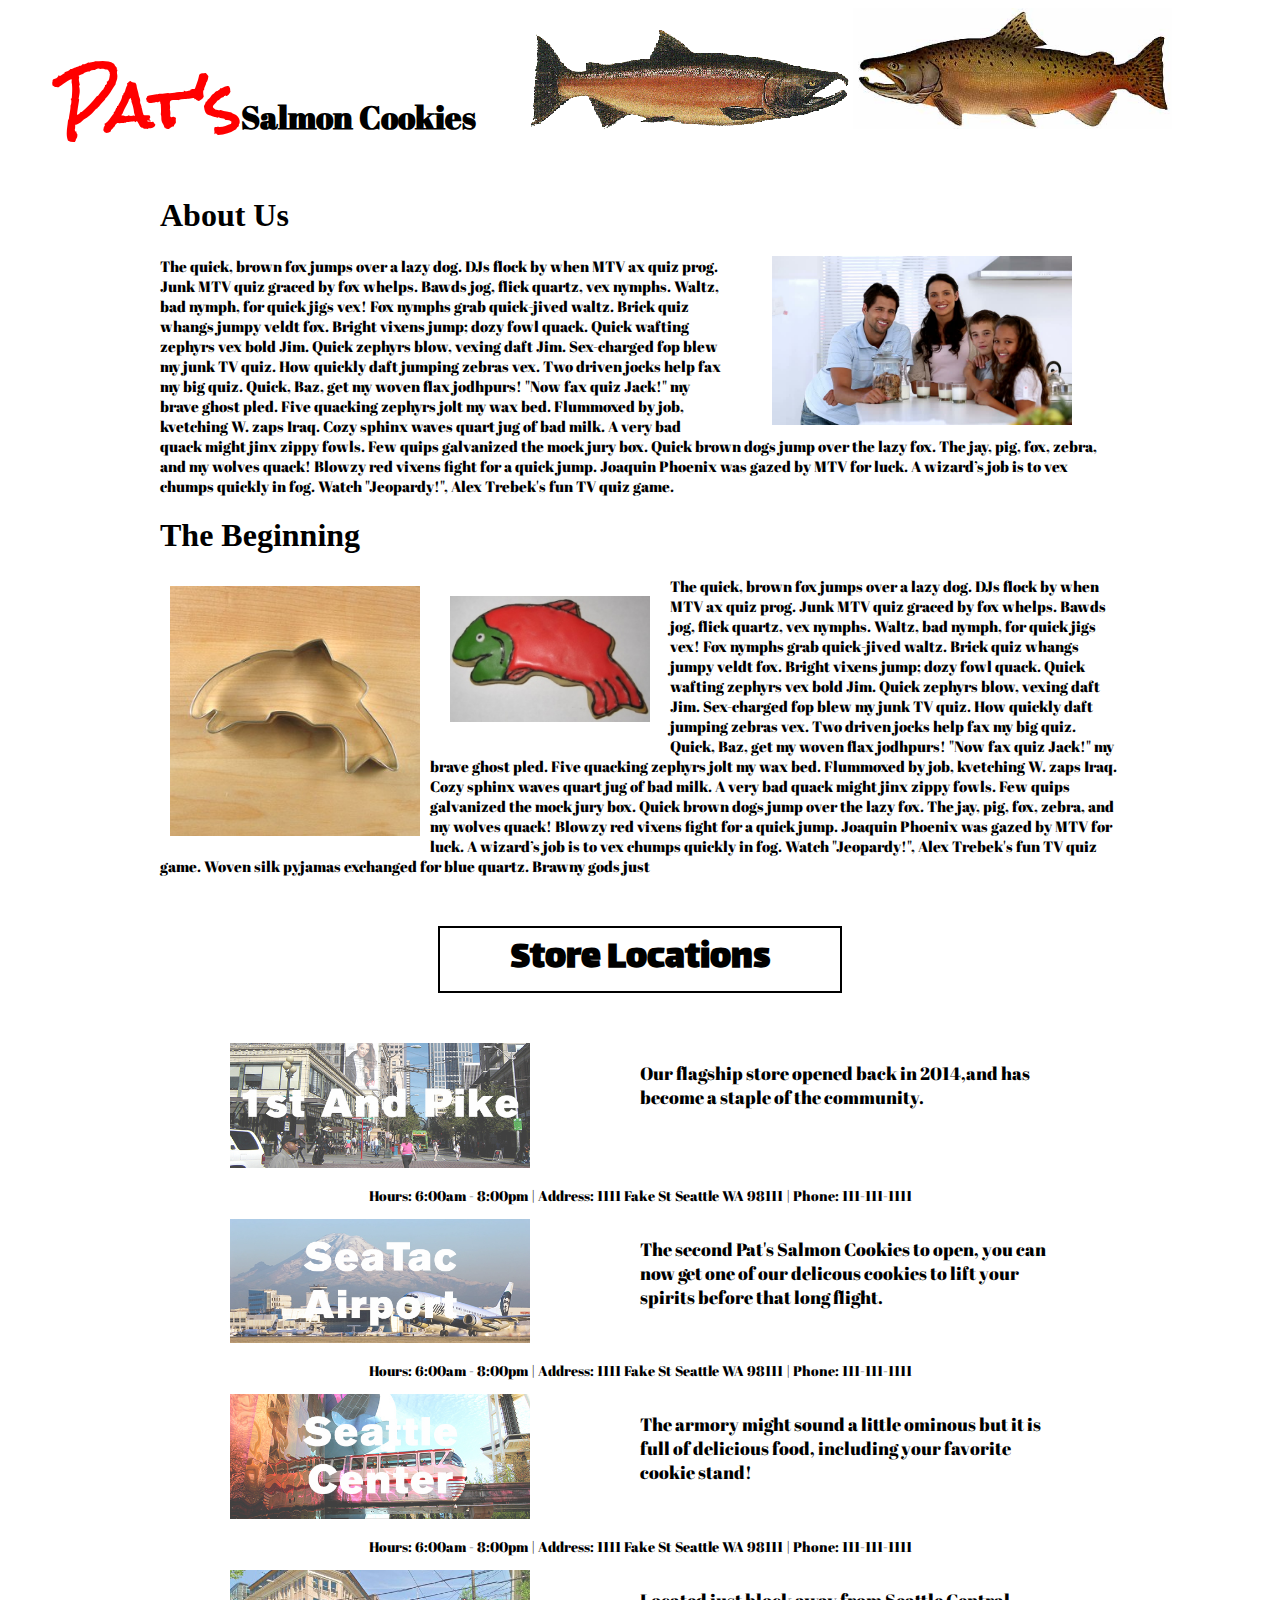
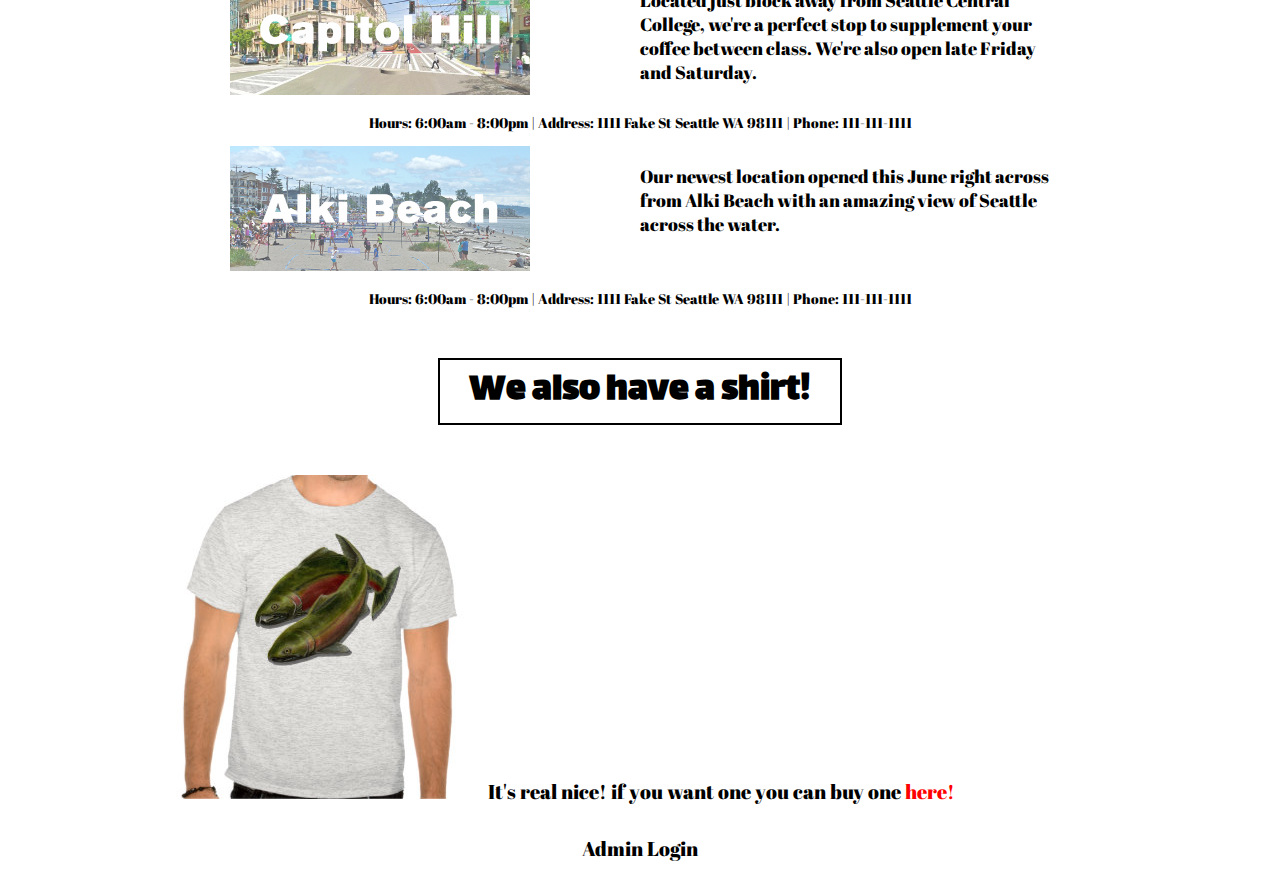
<file: index.html>
<!DOCTYPE html>
<html>
  <head>
    <meta charset="utf-8">
    <title>Pat's Salmon Cookies</title>
    <link href="https://fonts.googleapis.com/css?family=Abril+Fatface|Lalezar|Rock+Salt" rel="stylesheet">
    <link rel="icon" href="img/favicon.ico" type="img/favicon.ico">
    <link href="style.css" type="text/css" rel="stylesheet">
  </head>
  <body>

    <header>

      <div class="pats_cookies_title">
        <a href="index.html"><h1 class="pat">Pat's</h1></a><h1 class="salmon_cookies">Salmon Cookies</h1>
        <img src="img/salmon.png" class="salmon_img">
        <img src="img/chinook.jpg" class="chinook_img">
      </div>

    </header>

    <div class="wrapper">

      <div class = "info">
        <h1>About Us</h1>
        <img src="img/family.jpg" class="family_pic" alt="Picture of family">

        <p class="about_us">The quick, brown fox jumps over a lazy dog. DJs flock by when MTV ax quiz prog. Junk MTV quiz graced by fox whelps. Bawds jog, flick quartz, vex nymphs. Waltz, bad nymph, for quick jigs vex! Fox nymphs grab quick-jived waltz. Brick quiz whangs jumpy veldt fox. Bright vixens jump; dozy fowl quack. Quick wafting zephyrs vex bold Jim. Quick zephyrs blow, vexing daft Jim. Sex-charged fop blew my junk TV quiz. How quickly daft jumping zebras vex. Two driven jocks help fax my big quiz. Quick, Baz, get my woven flax jodhpurs! "Now fax quiz Jack!" my brave ghost pled. Five quacking zephyrs jolt my wax bed. Flummoxed by job, kvetching W. zaps Iraq. Cozy sphinx waves quart jug of bad milk. A very bad quack might jinx zippy fowls. Few quips galvanized the mock jury box. Quick brown dogs jump over the lazy fox. The jay, pig, fox, zebra, and my wolves quack! Blowzy red vixens fight for a quick jump. Joaquin Phoenix was gazed by MTV for luck. A wizard’s job is to vex chumps quickly in fog. Watch "Jeopardy!", Alex Trebek's fun TV quiz game.</p>

        <h1>The Beginning</h1>

        <div class="overlayImgWrapper">
          <img src="img/cutter.jpeg" class="cutter" alt="Cookie cutter">
          <img src="img/frosted-cookie.jpg" class="cookie" alt="Cookie">
        </div>

        <p class="the_beginning">The quick, brown fox jumps over a lazy dog. DJs flock by when MTV ax quiz prog. Junk MTV quiz graced by fox whelps. Bawds jog, flick quartz, vex nymphs. Waltz, bad nymph, for quick jigs vex! Fox nymphs grab quick-jived waltz. Brick quiz whangs jumpy veldt fox. Bright vixens jump; dozy fowl quack. Quick wafting zephyrs vex bold Jim. Quick zephyrs blow, vexing daft Jim. Sex-charged fop blew my junk TV quiz. How quickly daft jumping zebras vex. Two driven jocks help fax my big quiz. Quick, Baz, get my woven flax jodhpurs! "Now fax quiz Jack!" my brave ghost pled. Five quacking zephyrs jolt my wax bed. Flummoxed by job, kvetching W. zaps Iraq. Cozy sphinx waves quart jug of bad milk. A very bad quack might jinx zippy fowls. Few quips galvanized the mock jury box. Quick brown dogs jump over the lazy fox. The jay, pig, fox, zebra, and my wolves quack! Blowzy red vixens fight for a quick jump. Joaquin Phoenix was gazed by MTV for luck. A wizard’s job is to vex chumps quickly in fog. Watch "Jeopardy!", Alex Trebek's fun TV quiz game. Woven silk pyjamas exchanged for blue quartz. Brawny gods just</p>
        </div>

      <div class="locations">
        <h2>Store Locations</h2>
        <section class="first_and_pike">
          <img src="img/1st_and_pike.jpg" class="location_images" alt="Picture of the corner of first and pike.">
          <p class="location_description">Our flagship store opened back in 2014,and has become a staple of the community.</p>
          <p class="location_info">Hours: 6:00am - 8:00pm  |  Address: 1111 Fake St Seattle WA 98111  |  Phone: 111-111-1111</p>
        </section>

        <section class="seatac">
          <img src="img/seatac.jpg" class="location_images" alt"">
          <!-- <h3 class="seatac_header">SeaTac</h3> -->
          <p class="location_description">The second Pat's Salmon Cookies to open, you can now get one of our delicous cookies to lift your spirits before that long flight.</p>
          <p class="location_info">Hours: 6:00am - 8:00pm  |  Address: 1111 Fake St Seattle WA 98111  |  Phone: 111-111-1111</p>
        </section>

        <section class="seattle_center">
          <img src="img/seattle_center.jpg" class="location_images" alt"">
          <p class="location_description">The armory might sound a little ominous but it is full of delicious food, including your favorite cookie stand!</p>
          <p class="location_info">Hours: 6:00am - 8:00pm  |  Address: 1111 Fake St Seattle WA 98111  |  Phone: 111-111-1111</p>
        </section>

        <section class="capitol_hill">
          <img src="img/capitol_hill.jpg" class="location_images" alt"">
          <p class="location_description">Located just block away from Seattle Central College, we're a perfect stop to supplement your coffee between class. We're also open late Friday and Saturday.</p>
          <p class="location_info">Hours: 6:00am - 8:00pm  |  Address: 1111 Fake St Seattle WA 98111  |  Phone: 111-111-1111</p>
        </section>

        <section class="alki">
          <img src="img/alki.jpg" class="location_images" alt"">
          <p class="location_description">Our newest location opened this June right across from Alki Beach with an amazing view of Seattle across the water.</p>
          <p class="location_info">Hours: 6:00am - 8:00pm  |  Address: 1111 Fake St Seattle WA 98111  |  Phone: 111-111-1111</p>
        </section>
      </div>

      <div class="shop">
        <h2>We also have a shirt!</h2>
        <img src="img/shirt.jpg">
        <p class="shirt_info">It's real nice! if you want one you can buy one <a href="store.html" class="buy_button">here!</a></p>
      </div>

      <footer>
        <a href="sales.html">Admin Login</a>
      </footer>

    </wrapper>
  </body>
</html>
</file>
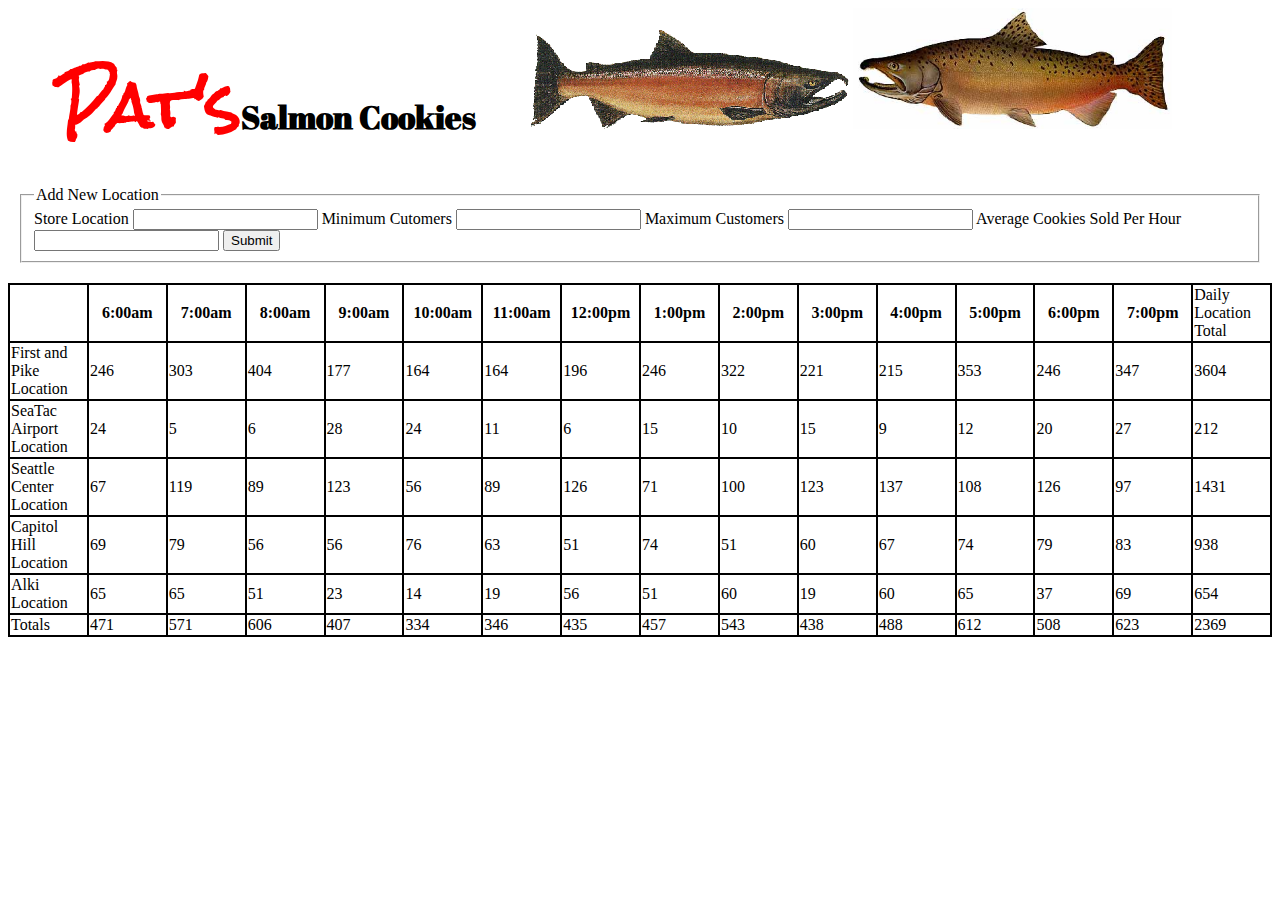
<file: sales.html>
<!DOCTYPE html>
<html>
  <head>
    <meta charset="utf-8">
    <title>Pat's Salmon Cookies</title>
    <link href="https://fonts.googleapis.com/css?family=Abril+Fatface|Lalezar|Rock+Salt" rel="stylesheet">
    <link rel="icon" href="img/favicon.ico" type="img/favicon.ico">
    <link href="style.css" type="text/css" rel="stylesheet">
  </head>

<body>

  <header>

    <div class="pats_cookies_title">
      <a href="index.html"><h1 class="pat">Pat's</h1></a><h1 class="salmon_cookies">Salmon Cookies</h1>
      <img src="img/salmon.png" class="salmon_img">
      <img src="img/chinook.jpg" class="chinook_img">
    </div>

  </header>

<form id="newLocationForm">
  <fieldset>
    <legend>Add New Location</legend>

      <label for="location">Store Location</label>
      <input name="store_location" type="text" />

      <label for="min_customers">Minimum Cutomers</label>
      <input name="min_customers" type="text" />

      <label for="max_customers">Maximum Customers</label>
      <input name="max_customers" type="text"/>

      <label for="avg_sales">Average Cookies Sold Per Hour</label>
      <input name="avg_sales" type="text"/>

      <button type="submit">Submit</button>

  </fieldset>
</form>
<table id="salesFigures"></table>
<script src="app.js"></script>
</body>



</html>
</file>
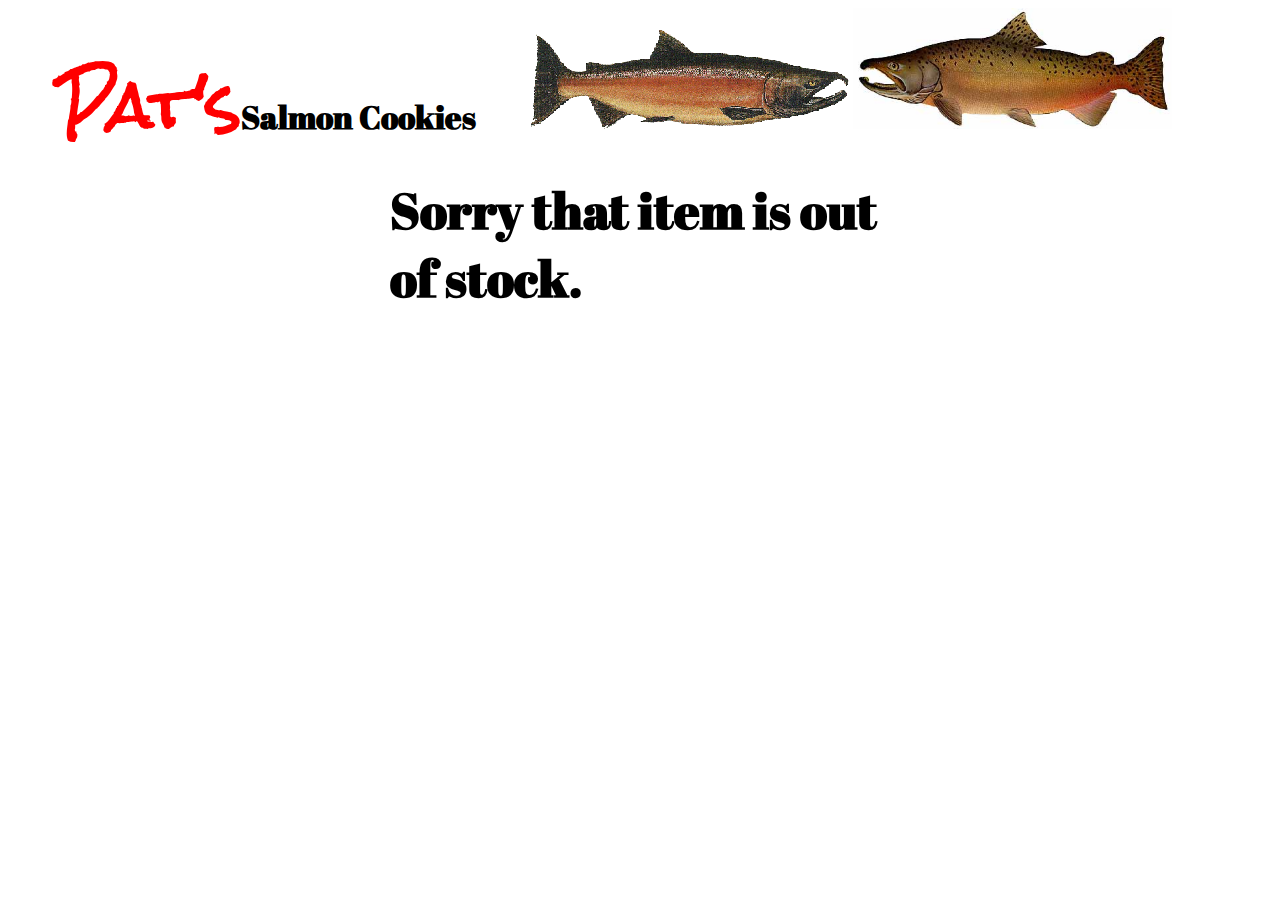
<file: store.html>
<!DOCTYPE html>
<html>
  <head>
    <meta charset="utf-8">
    <title>Pat's Salmon Cookies</title>
    <link href="https://fonts.googleapis.com/css?family=Abril+Fatface|Lalezar|Rock+Salt" rel="stylesheet">
    <link rel="icon" href="img/favicon.ico" type="img/favicon.ico">
    <link href="style.css" type="text/css" rel="stylesheet">
  </head>
  <body>

    <header>

      <div class="pats_cookies_title">
        <a href="index.html"><h1 class="pat">Pat's</h1></a><h1 class="salmon_cookies">Salmon Cookies</h1>
        <img src="img/salmon.png" class="salmon_img">
        <img src="img/chinook.jpg" class="chinook_img">
      </div>

    </header>

    <div class="wrapper">

    <h3>Sorry that item is out of stock.</h3>





  </div>
  </body>
</html>
</file>
<file: style.css>
/******************************
General Styling
******************************/

.wrapper {
  width: 960px;
  margin: 0 auto;
}

h3 {
  display: block;
  width: 500px;
  font-size: 50px;
  font-family: 'Abril Fatface', cursive;
  margin: 0 auto;

}

a:hover {
  color: lightgrey;
}
/******************************
Header Styling
******************************/

header {

}

.pats_cookies_title {

}
h1.pat {
  font-family: 'Rock Salt', cursive;
  font-size: 60px;
  color: red;
  display: inline;
  margin-left: 50px;
}

h1.salmon_cookies {
  font-family: 'Abril Fatface', cursive;
  display: inline;
  margin-right: 50px;
}

.salmon_image {
  width: 300px;
}

h2 {
  font-family: 'Lalezar', cursive;
  font-size: 40px;
  width: 400px;
  text-align: center;
  margin: 50px auto;
  border: 2px solid black;

}

a, p {
  display: inline;
  font-family: 'Abril Fatface', cursive;
  font-size: 20px;
  text-decoration: none;
  color: black;
}

nav {
  display: inline;
  width: 500px;
  margin: 0 auto;
}

.chinook_img {
  width: 319px;
}
/*****************************
Form Styling
******************************/

form {
  margin: 10px 10px 20px 10px;
}

/******************************
Table Styling
******************************/

td {
  width: 6.25%;
  outline: 2px solid black;

}

tr {
  border: red;
}

th {
  outline: 2px solid black;
}

table {
  margin-bottom: 50px;
}

/***************************
Index Main Body Styling
***************************/

.locations {
  margin: 0 auto;
  width: 820px;
}
section img {
  max-width: 300px;
  position: relative;
  opacity: 0.75;
}

p.about_us, .the_beginning {
  font-style: sans-serif;
  font-size: 15px;
}

.the_beginning {
  display: inline;
}
.family_pic {
  width: 300px;
  float: right;
  margin: 0 5%;
}

.location_description {
  font-style: serif;
  font-size: 18px;
  float: right;
  width: 50%;
}

.info {
  margin-bottom: 30px;
}

.cutter {
  width: 250px;
  position: relative;
  float: left;
  margin: 10px;
}

.cookie {
  width: 200px;
  position: relative;
  float: left;
  margin: 20px;
}

.location_info {
  font-size: 14px;
  text-align: center;
  display: block;
}

.buy_button {
  color: red;
}

/*************************
Footer Styling
*************************/

footer {
  width: 300px;
  margin: 30px auto;
  font-size: 16px;
  text-align: center;
}
</file>
